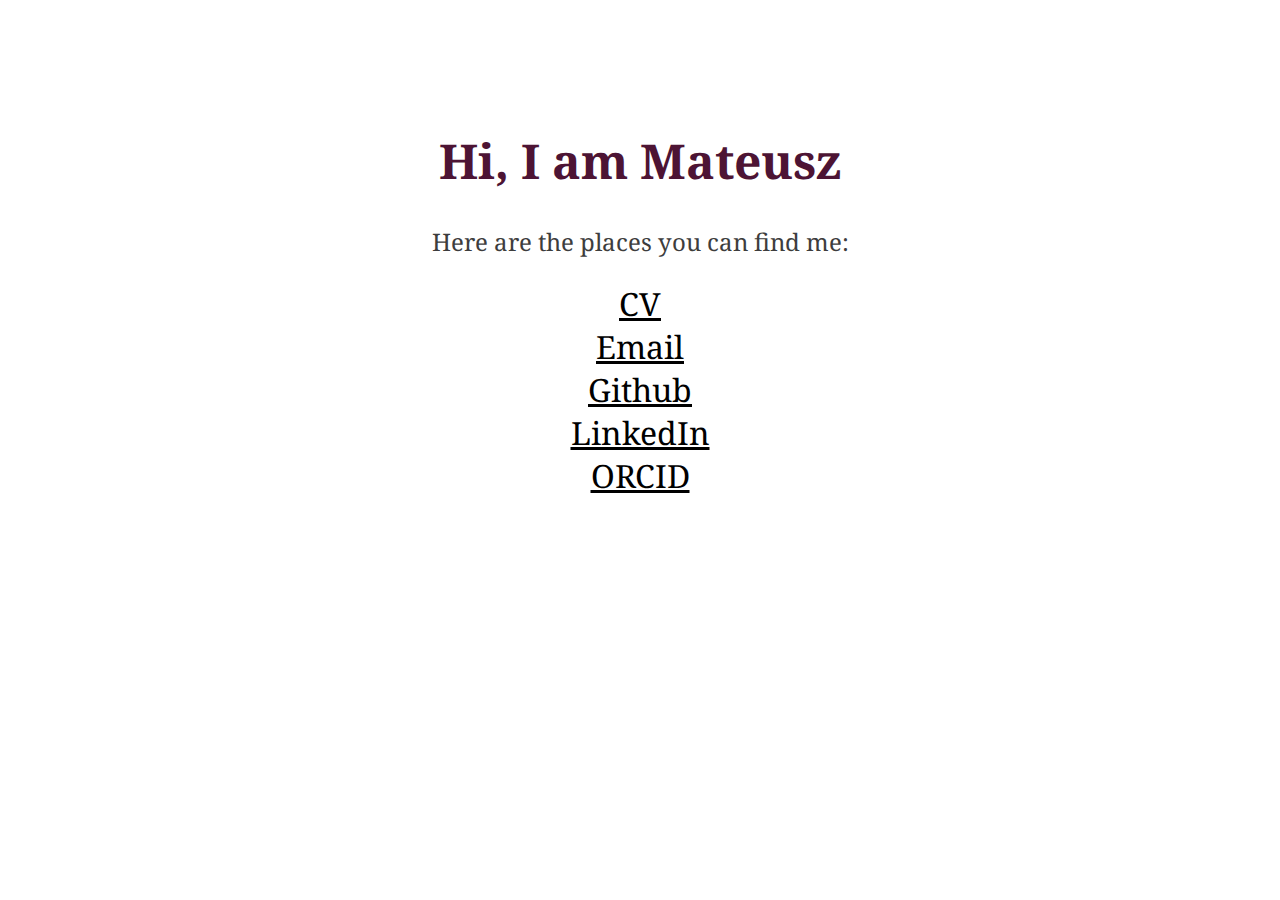
<file: index.html>
<!DOCTYPE html>
<html lang="en">

<head>
    <meta charset="UTF-8">
    <meta http-equiv="X-UA-Compatible" content="IE=edge">
    <meta name="viewport" content="width=device-width, initial-scale=1.0">
    <meta name="description" content="Mateusz Kojro - Software engineer/Data scientist">
    <link rel="preconnect" href="https://fonts.googleapis.com">
    <link rel="preconnect" href="https://fonts.gstatic.com" crossorigin>
    <link href="https://fonts.googleapis.com/css2?family=Noto+Sans+Mono:wght@300&family=Noto+Sans:wght@300&family=Noto+Serif:wght@300&display=swap" rel="stylesheet">
    <link rel="stylesheet" href="style.css">
    <title>Mateusz Kojro - Software engineer/Data scientist</title>
</head>

<body>
    <h1>
        Hi, I am Mateusz
    </h1>
    <!-- <p>
        I am a software engineer mostly working with C++, Python and Go, currently employed at CERN. I am intreseted in quantum computing and ...
    </p> -->
    <p>
        Here are the places you can find me:
    </p>

    <div class="big">
        <a href="/mateusz_kojro_cv.pdf" target="_blank">CV</a><br>
        <a href="mailto: public@mateuszkojro.com">Email</a><br>
        <a href="https://github.com/mateuszkojro" target="_blank">Github</a><br>
        <a href="https://www.linkedin.com/in/mateuszkojro/" target="_blank">LinkedIn</a><br>
        <a href="https://orcid.org/0000-0002-4036-3733" target="_blank">ORCID</a><br>
    </div>
    <!-- Cloudflare Web Analytics -->
    <script defer src='https://static.cloudflareinsights.com/beacon.min.js' data-cf-beacon='{"token": "087359c706ee419783243b7a828c1bb0"}'></script>
    <!-- End Cloudflare Web Analytics -->
</body>

</html>
</file>
<file: style.css>
body {
    font-family: 'Noto Serif';
    text-align: center;
    min-height: 100%;
    margin: 10%;
}

h1 {
    font-size: 3rem;
    text-align: center;
}

p {
    font-size: 1.5em;
    text-align: center;
}

a {
    text-decoration: underline;
}

.big {
    font-size: 2em;
}

.small {
    font-size: 0.5em;
}

.footer {
    font-size: 0.5em;
    text-align: center;
    min-width: 80%;
    bottom: 10%;
}

a:hover {
    color: #fc0053;
}

@media (prefers-color-scheme: light) {
    
    body {
        background: #FFF;
        color: #3d3d3d;
    }
    
    h1 {
        color: #4d1434;
    }

    a {
        color: #000000;
    }

}

@media (prefers-color-scheme: dark) {
    body {
        background: #3d3d3d;
        color: #FFF;
    }

    h1 {
        color: #fc0053;
    }

    a {
        color: white;
    }
}
</file>
